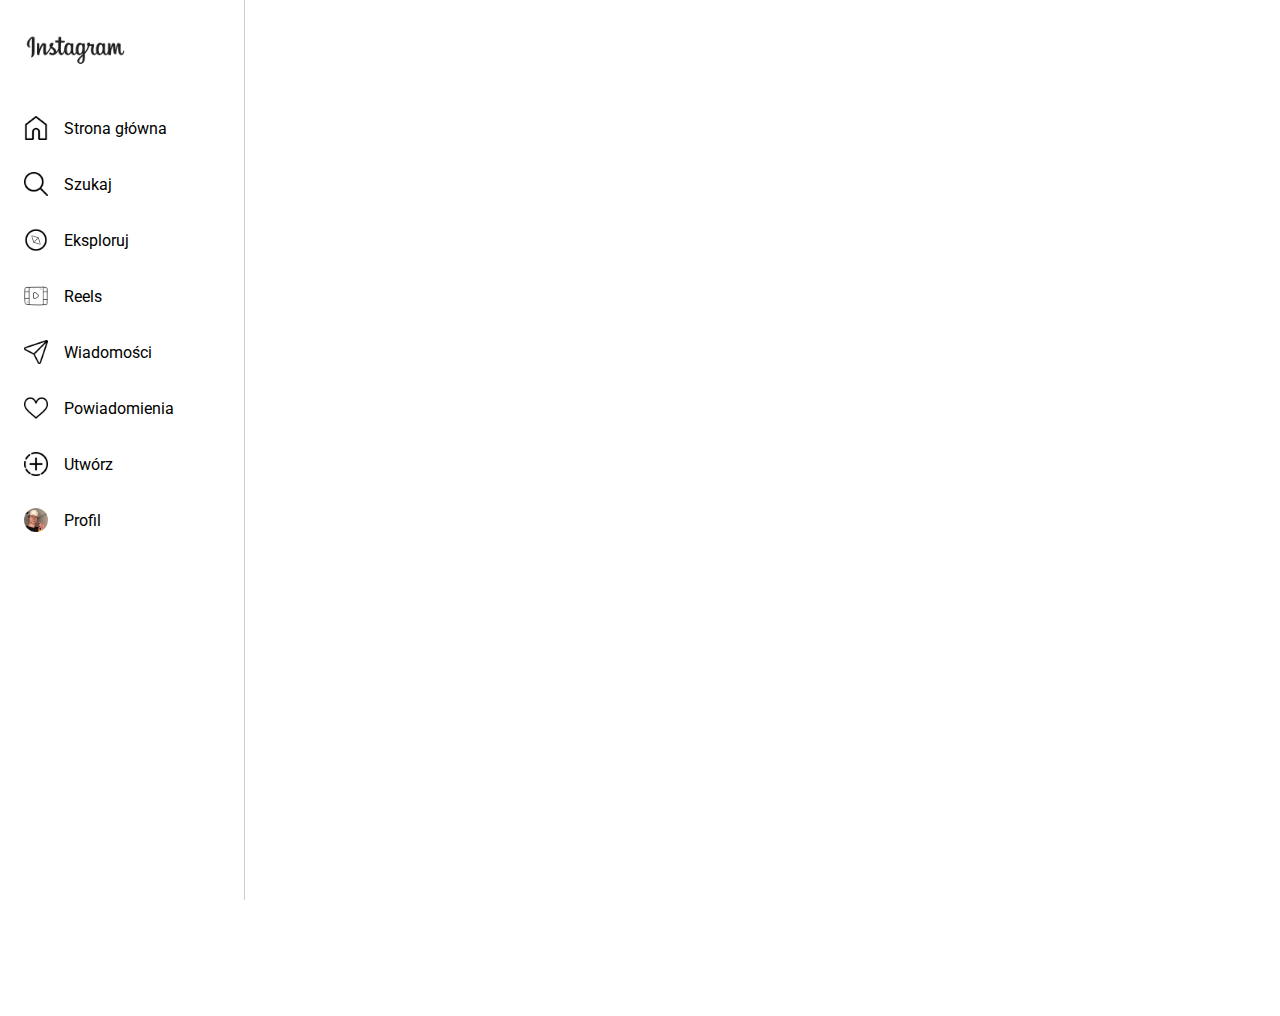
<file: index.html>
<!DOCTYPE html>
<html>

  <head>
    <title>Instagram</title>
      <link rel="stylesheet" href="Style/Sidebar.css">

      <link rel="preconnect" href="https://fonts.googleapis.com">
      <link rel="preconnect" href="https://fonts.gstatic.com" crossorigin>
      <link href="https://fonts.googleapis.com/css2?family=Roboto:wght@400;500;700&display=swap" rel="stylesheet">
    </head>

  <body style="height: 1000px;">
    <div class="sidebar">
      <div class="sidebar-logo-box">
        <img class="sidebar-logo" src="Icons/Instagram_logo.svg.png">
      </div>

      <div class="sidebar-buttons">

        <div style="display: flex;">
          <div class="button-holder">
            <div class="home-page-box">
              <img class="home-page-icon" src="Icons/home.png">
              <div class="icon-description">Strona główna</div>
            </div>
          </div>
        </div>

        <div style="display: flex;">
          <div class="button-holder">
            <div class="search-box">
              <img class="search-icon" src="Icons/search.png">
              <div class="icon-description">Szukaj</div>
            </div>
          </div>
        </div>

        <div style="display: flex;">
          <div class="button-holder">
            <div class="explore-box">
              <img class="explore-icon" src="Icons/compass.png">
              <div class="icon-description">Eksploruj</div>
            </div>
          </div>
        </div>

        <div style="display: flex;">
          <div class="button-holder">
            <div class="reels-box">
              <img class="reels-icon" src="Icons/video.png">
              <div class="icon-description">Reels</div>
            </div>
          </div>
        </div>

        <div style="display: flex;">
          <div class="button-holder">
            <div class="messages-box">
              <img class="messages-icon" src="Icons/send.png">
              <div class="icon-description">Wiadomości</div>
            </div>
          </div>
        </div>

        <div style="display: flex;">
          <div class="button-holder">
            <div class="notification-box">
              <img class="notification-icon" src="Icons/like.png">
              <div class="icon-description"> Powiadomienia</div>
            </div>
          </div>
        </div>

        <div style="display: flex;">
          <div class="button-holder">
            <div class="create-box">
              <img class="create-icon" src="Icons/story.png">
              <div class="icon-description">Utwórz</div>
            </div>
          </div>
        </div>

        <div style="display: flex;">
          <div class="button-holder">
            <div class="profile-box">
              <img class="profile-icon" src="Icons/280346229_761788985228560_1686142707798752113_n.jpg">
              <div class="icon-description">Profil</div>
            </div>
          </div>
        </div>

      </div>

    </div>
  </body>

</html>
</file>
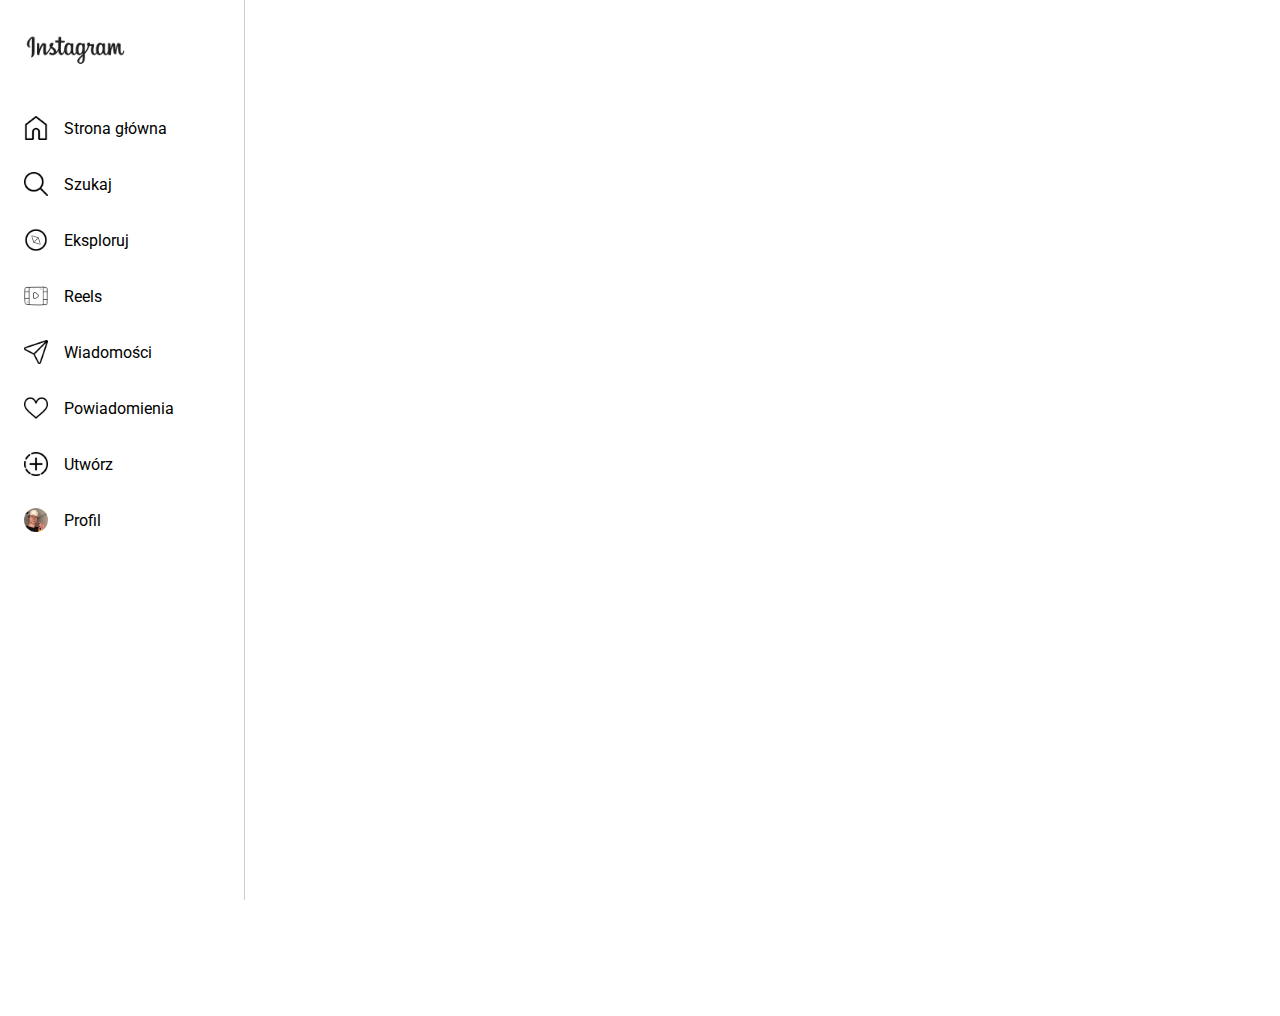
<file: instagram.html>
<!DOCTYPE html>
<html>

  <head>
    <title>Instagram</title>
      <link rel="stylesheet" href="Style/Sidebar.css">

      <link rel="preconnect" href="https://fonts.googleapis.com">
      <link rel="preconnect" href="https://fonts.gstatic.com" crossorigin>
      <link href="https://fonts.googleapis.com/css2?family=Roboto:wght@400;500;700&display=swap" rel="stylesheet">
    </head>

  <body style="height: 1000px;">
    <div class="sidebar">
      <div class="sidebar-logo-box">
        <img class="sidebar-logo" src="Icons/Instagram_logo.svg.png">
      </div>

      <div class="sidebar-buttons">

        <div style="display: flex;">
          <div class="button-holder">
            <div class="home-page-box">
              <img class="home-page-icon" src="Icons/home.png">
              <div class="icon-description">Strona główna</div>
            </div>
          </div>
        </div>

        <div style="display: flex;">
          <div class="button-holder">
            <div class="search-box">
              <img class="search-icon" src="Icons/search.png">
              <div class="icon-description">Szukaj</div>
            </div>
          </div>
        </div>

        <div style="display: flex;">
          <div class="button-holder">
            <div class="explore-box">
              <img class="explore-icon" src="Icons/compass.png">
              <div class="icon-description">Eksploruj</div>
            </div>
          </div>
        </div>

        <div style="display: flex;">
          <div class="button-holder">
            <div class="reels-box">
              <img class="reels-icon" src="Icons/video.png">
              <div class="icon-description">Reels</div>
            </div>
          </div>
        </div>

        <div style="display: flex;">
          <div class="button-holder">
            <div class="messages-box">
              <img class="messages-icon" src="Icons/send.png">
              <div class="icon-description">Wiadomości</div>
            </div>
          </div>
        </div>

        <div style="display: flex;">
          <div class="button-holder">
            <div class="notification-box">
              <img class="notification-icon" src="Icons/like.png">
              <div class="icon-description"> Powiadomienia</div>
            </div>
          </div>
        </div>

        <div style="display: flex;">
          <div class="button-holder">
            <div class="create-box">
              <img class="create-icon" src="Icons/story.png">
              <div class="icon-description">Utwórz</div>
            </div>
          </div>
        </div>

        <div style="display: flex;">
          <div class="button-holder">
            <div class="profile-box">
              <img class="profile-icon" src="Icons/280346229_761788985228560_1686142707798752113_n.jpg">
              <div class="icon-description">Profil</div>
            </div>
          </div>
        </div>

      </div>

    </div>
  </body>

</html>
</file>
<file: Style/Sidebar.css>
.sidebar{
  font-family: Roboto, Arial;
  display: flex;
  flex-direction: column;
  position: fixed;
  background-color: white;
  color: black;
  top: 0;
  left: 0;
  bottom: 0;
  width: 220px;
  border-right: 1px solid rgb(205, 205, 205);
  padding: 8px 12px;
}

.sidebar-logo {
  width: 103px;
  height: 36px;
  padding: 23px 12px 14px 12px;
  margin-bottom: 19px;
}

.home-page-box,
.search-box,
.explore-box,
.reels-box,
.messages-box,
.notification-box,
.create-box,
.profile-box
{
  display: flex;
  flex-direction: row;
  align-items: center;
}

.sidebar-logo-box {
  height: 92px;
}

.icon-description {
    font-size: 16px;
    padding-left: 16px;
}
.profile-icon {
  border-radius: 12px;
}


.button-holder {
  margin: 4px 0;
  padding: 12px;
}

.home-page-icon, .search-icon,
.explore-icon, .reels-icon,
.messages-icon, .notification-icon,
.create-icon, .profile-icon{
  width: 24px;
  height: 24px;
}
</file>
